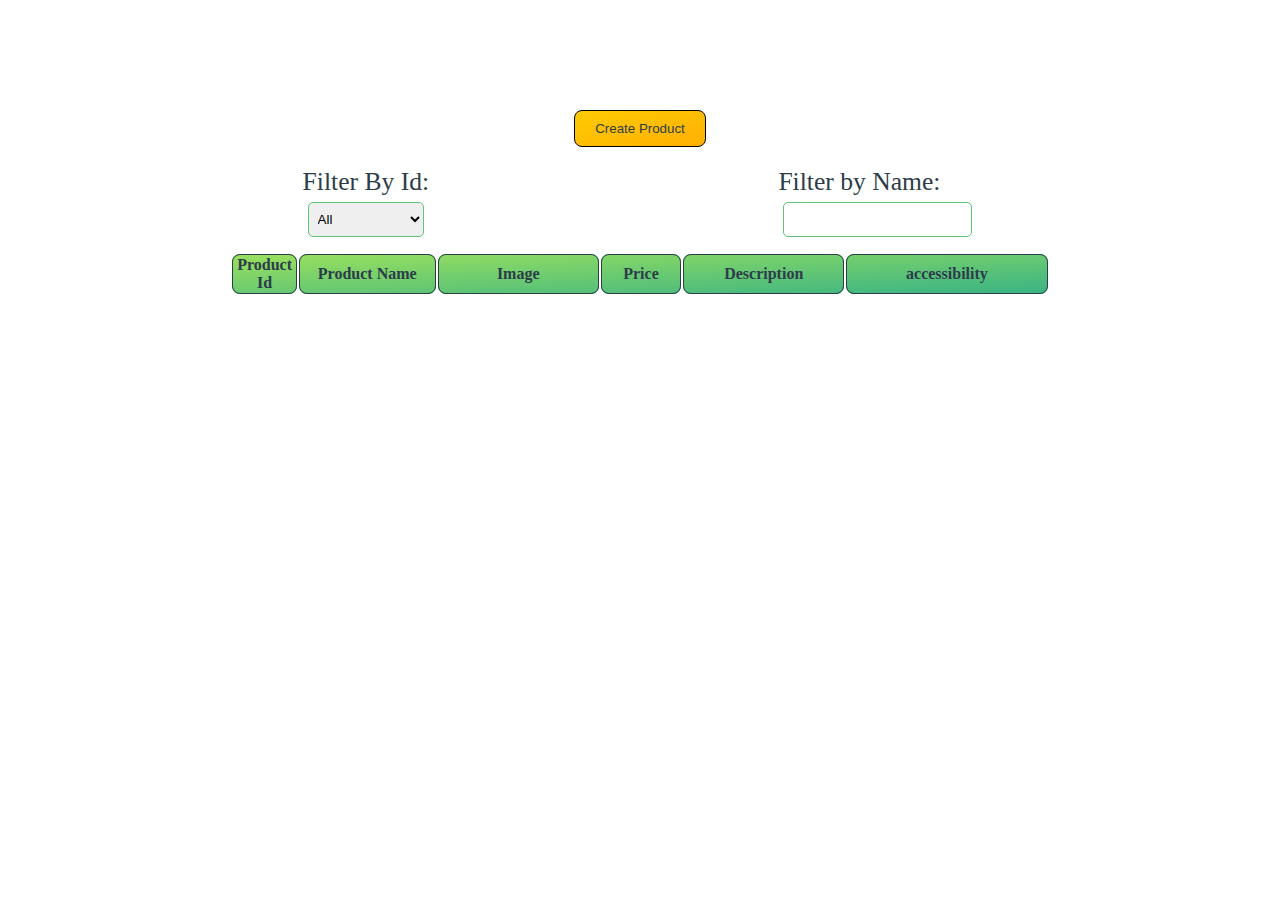
<file: index.html>
<!DOCTYPE html>
<html lang="en">
  <head>
    <meta charset="UTF-8" />
    <meta http-equiv="X-UA-Compatible" content="IE=edge" />
    <meta name="viewport" content="width=device-width, initial-scale=1.0" />
    <title>CURD Operation</title>
    <link rel="shortcut icon" href="./favicon.png" type="image/x-icon" />
    <!-- <img src="https://img.icons8.com/external-outline-black-m-oki-orlando/32/000000/external-crud-database-outline-outline-black-m-oki-orlando.png"/> -->
    <link rel="stylesheet" href="./css/style.css" />
    <link
      rel="stylesheet"
      href="https://cdnjs.cloudflare.com/ajax/libs/font-awesome/6.3.0/css/all.min.css"
      integrity="sha512-SzlrxWUlpfuzQ+pcUCosxcglQRNAq/DZjVsC0lE40xsADsfeQoEypE+enwcOiGjk/bSuGGKHEyjSoQ1zVisanQ=="
      crossorigin="anonymous"
      referrerpolicy="no-referrer"
    />
  </head>
  <body>
    <div class="CURD">
      <div class="button-wrapper">
        <button class="btn cProduct">Create Product</button>
      </div>
      <div class="filter">
        <div class="filterById">
          <div>
            <label for="cars">Filter By Id:</label>
          </div>
          <div>
            <select name="cars" id="selectId"></select>
          </div>
        </div>
        <div class="filterByName">
          <div>
            <label for="cars">Filter by Name:</label>
          </div>
          <div>
            <input type="text" name="search" id="search" />
          </div>
        </div>
      </div>
      <div class="table-wrapper">
        <table class="tableW">
          <tbody>
            <tr class="header">
              <th
                class="sortable productId"
                data-original="Product Id"
                data-asc="Product Id  &nbsp; &#8595;"
                data-desc="Product Id  &nbsp; &#8593;"
              >
                Product Id
              </th>
              <th
                class="sortable productName"
                data-original="Product Name"
                data-asc="Product Name  &nbsp; &#8595;"
                data-desc="Product Name  &nbsp; &#8593;"
              >
                Product Name
              </th>
              <th class="table--td--img">Image</th>
              <th
                class="sortable price"
                data-original="Price"
                data-asc="Price  &nbsp; &#8595;"
                data-desc="Price  &nbsp; &#8593;"
              >
                Price
              </th>
              <th class="description">Description</th>
              <th>accessibility</th>
            </tr>
          </tbody>
          <tbody class="table"></tbody>
        </table>
      </div>
    </div>
    <script src="./js/script.js"></script>
  </body>
</html>
</file>
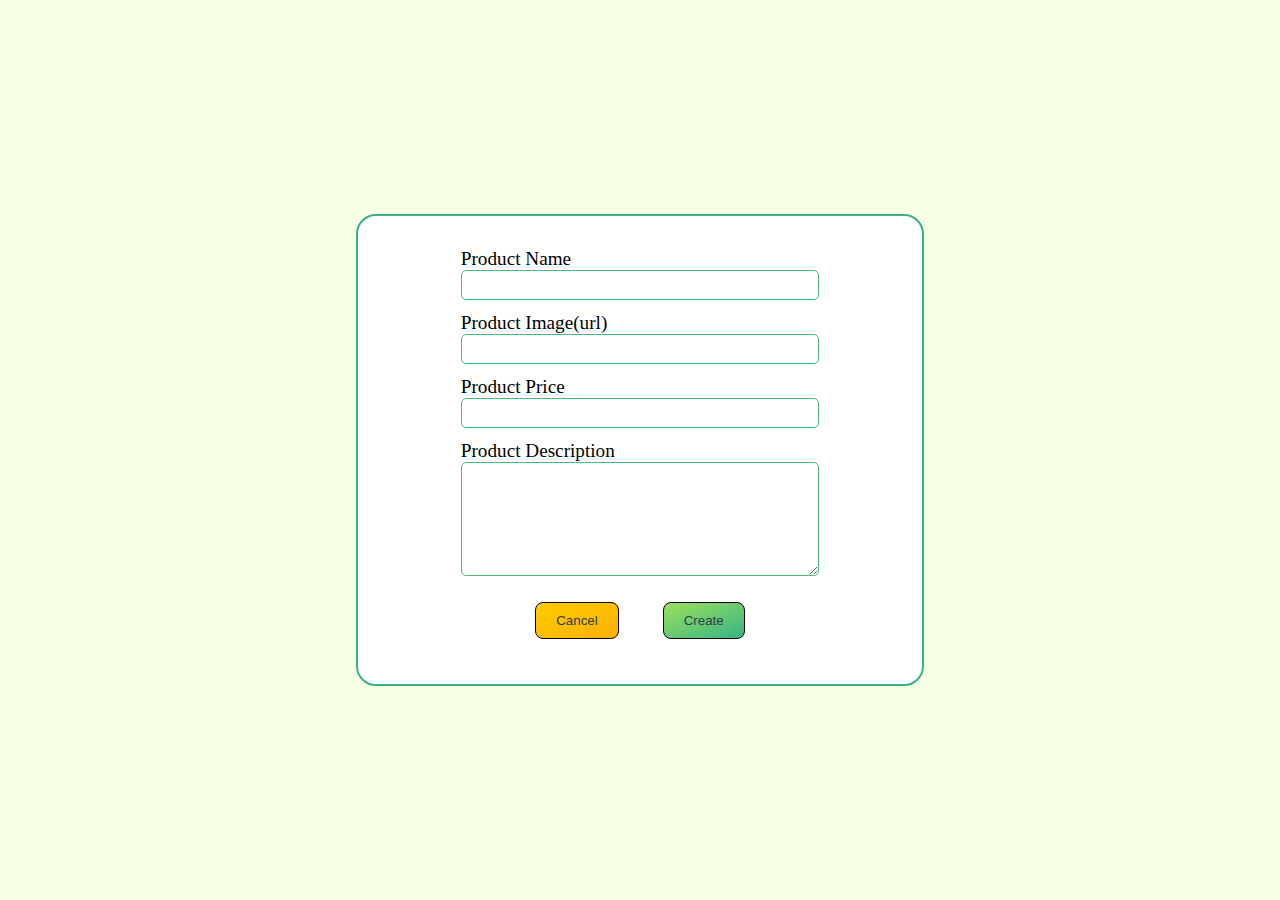
<file: createProduct.html>
<!DOCTYPE html>
<html lang="en">
  <head>
    <meta charset="UTF-8" />
    <meta http-equiv="X-UA-Compatible" content="IE=edge" />
    <meta name="viewport" content="width=device-width, initial-scale=1.0" />
    <link rel="shortcut icon" href="./favicon.png" type="image/x-icon" />
    <link rel="stylesheet" href="./css/style.css" />
    <title>Create Product</title>
  </head>
  <body>
    <div class="modal--createProduct">
      <div class="overlay">
        <div class="createProduct">
          <form action="">
            <!-- <div class="input--wrapper">                                     #this is for manual product id 
              <label for="">Product Id</label>
              <input type="number" name="id" id="product--id" value="" />
            </div> -->
            <div class="input--wrapper">
              <label for="">Product Name</label>
              <input
                type="text"
                name="Name"
                id="product--name"
                value=""
                required
              />
            </div>
            <div class="input--wrapper">
              <label for="">Product Image(url)</label>
              <input
                type="url"
                name="URL"
                id="product--url"
                value=""
                required
              />
            </div>
            <div class="input--wrapper">
              <label for="">Product Price</label>
              <input
                type="number"
                name="Price"
                id="product--price"
                value=""
                required
              />
            </div>
            <div class="input--wrapper">
              <label for="">Product Description</label>
              <textarea
                name="Description"
                id="product--Description"
                cols="30"
                rows="6"
                value=""
                required
              ></textarea>
            </div>
            <div class="button--wrapper">
              <button class="btn cancel">Cancel</button>
              <button class="btn submit" type="submit">Create</button>
            </div>
          </form>
        </div>
      </div>
    </div>
    <script src="./js/createProduct.js"></script>
  </body>
</html>
</file>
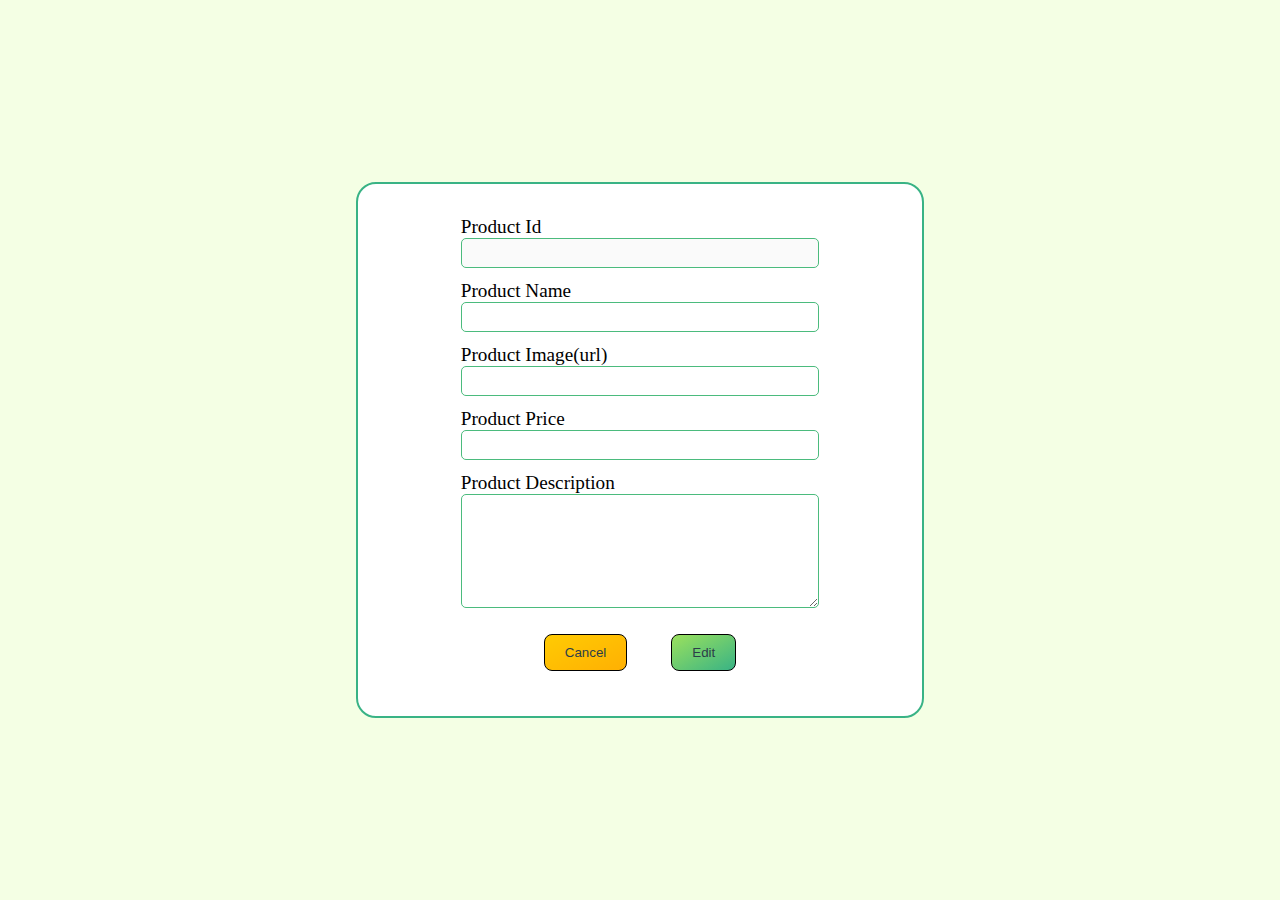
<file: editProduct.html>
<!DOCTYPE html>
<html lang="en">
  <head>
    <meta charset="UTF-8" />
    <meta http-equiv="X-UA-Compatible" content="IE=edge" />
    <meta name="viewport" content="width=device-width, initial-scale=1.0" />
    <link rel="stylesheet" href="./css/style.css" />
    <link rel="shortcut icon" href="./favicon.png" type="image/x-icon" />
    <title>Edit Product</title>
  </head>
  <body>
    <div class="modal--createProduct">
      <div class="overlay">
        <div class="createProduct">
          <form action="">
            <div class="input--wrapper">
              <label for="">Product Id</label>
              <input
                type="number"
                name="id"
                id="product--id"
                value=""
                disabled
              />
            </div>
            <div class="input--wrapper">
              <label for="">Product Name</label>
              <input type="text" name="Name" id="product--name" value="" />
            </div>
            <div class="input--wrapper">
              <label for="">Product Image(url)</label>
              <input type="url" name="URL" id="product--url" value="" />
            </div>
            <div class="input--wrapper">
              <label for="">Product Price</label>
              <input type="number" name="Price" id="product--price" value="" />
            </div>
            <div class="input--wrapper">
              <label for="">Product Description</label>
              <textarea
                name="Description"
                id="product--Description"
                cols="30"
                rows="6"
                value=""
              ></textarea>
            </div>
            <div class="button--wrapper">
              <button class="btn cancel">Cancel</button>
              <button class="btn submit" type="submit">Edit</button>
            </div>
          </form>
        </div>
      </div>
    </div>
    <script src="./js/editProduct.js"></script>
  </body>
</html>
</file>
<file: css/style.css>
:root {
  --color-primary: #5ec576;
  --color-secondary: #ffcb03;
  --color-tertiary: #ff585f;
  --color-primary-darker: #4bbb7d;
  --color-secondary-darker: #ffbb00;
  --color-tertiary-darker: #fd424b;
  --color-primary-opacity: #5ec5763a;
  --color-secondary-opacity: #ffcd0331;
  --color-tertiary-opacity: #ff58602d;
  --gradient-primary: linear-gradient(to top left, #39b385, #9be15d);
  --gradient-secondary: linear-gradient(to top left, #ffb003, #ffcb03);
}
* {
  margin: 0px;
  padding: 0px;
  box-sizing: border-box;
}
body {
  height: 100vh;
  width: 100vw;
  display: flex;
  justify-content: center;
  align-items: center;
  position: relative;
}
.CURD {
  height: 80%;
  width: 80%;
  display: flex;
  flex-direction: column;
  align-items: center;
}
.btn {
  cursor: pointer;
  color: hsl(205deg, 25%, 23%);
  padding: 10px 20px;
  border-radius: 8px;
  outline: none;
  border: 1px solid black;
  background: var(--gradient-secondary);
  margin: 20px;
}
.btn:active {
  background-color: var(--color-primary);
  transform: scale(0.99);
}

/*           table css         */
.table-wrapper {
  width: 80%;
}
table {
  color: hsl(205deg, 25%, 23%);
  width: 100%;
}
.header {
  background: var(--gradient-primary);
  background-color: #39b385;
}
tr {
  text-align: center;
  height: 40px;
}
td,
th {
  border: 1px solid hsl(205deg, 25%, 23%);
  border-radius: 8px;
}

/*             modal css        */
.modal--createProduct {
  transition: 1s;
  /* display: none; */
  position: absolute;
  display: flex;
  justify-content: center;
  align-items: center;
  width: 100%;
  height: 100%;
}
.overlay {
  height: 100%;
  width: 100%;
  background-color: rgba(227, 255, 188, 0.4);
  display: flex;
  align-items: center;
  justify-content: center;
}
.createProduct {
  box-sizing: content-box;
  padding: 2%;
  border-radius: 20px;
  display: flex;
  flex-direction: column;
  justify-content: center;
  align-items: center;
  width: 40%;
  color: black;
  background-color: white;
  border: 2px solid #39b385;
}
.input--wrapper {
  display: flex;
  flex-direction: column;
  width: 70%;
  margin: 6px;
}
form {
  width: 100%;
  display: flex;
  justify-content: center;
  align-items: center;
  flex-direction: column;
}
.input--wrapper label {
  font-size: 1.2rem;
}
.input--wrapper input {
  font-size: 0.9rem;
  padding: 8px;
  height: 30px;
  border-radius: 5px;
  border: 1px solid var(--color-primary-darker);
}
.input--wrapper textarea {
  font-size: 0.9rem;
  padding: 8px;
  border-radius: 5px;
  border: 1px solid var(--color-primary-darker);
}
input:focus {
  outline-color: var(--color-secondary-darker);
}
textarea:focus {
  outline-color: var(--color-secondary-darker);
}

/*        finished modal           */
/*        buttons started          */
.cancle,
.delete {
  background: none;
  background-color: #ff585f;
}
.cancle:active {
  background-color: #fd424b;
}
.submit {
  background: var(--gradient-primary);
}
.view {
  margin: 1px;
  background: var(--gradient-primary);
}
.edit {
  margin: 1px;
  background: var(--gradient-secondary);
}
.delete {
  margin: 1px;
}
/*        buttons finished          */

/*        table header css  started        */
.accessibility {
  padding: 3px;
  width: 28%;
}
.sortable {
  cursor: pointer;
}
.productId {
  width: 8%;
}
.productName {
  width: 17%;
}
.price {
  width: 10%;
}
.description {
  width: 20%;
}
/*        table row content        */
.capitalize {
  text-transform: capitalize;
}
.table--td--img {
  width: 20%;
}
.table--img {
  height: 150px;
  width: 260px;
}
/*        table row content        */

/* filter by product id and product name */
.filter {
  display: flex;
  width: 100%;
  justify-content: space-around;
  margin-bottom: 10px;
}
.filterById div,
.filterByName div {
  color: hsl(205deg, 25%, 23%);
  font-size: 1.6rem;
  display: flex;
  flex-direction: row;
}
#selectId,
#search {
  margin: 5px;
  padding: 5px;
  width: 100%;
  height: 35px;
  border: 1px solid var(--color-primary);
  border-radius: 5px;
}
/* filter by product id and product name finished */

/* product img for viewing in view product */
#product--img {
  border: 2px solid var(--color-secondary-darker);
  border-radius: 5px;
  height: 150px;
  width: 260px;
}
</file>
